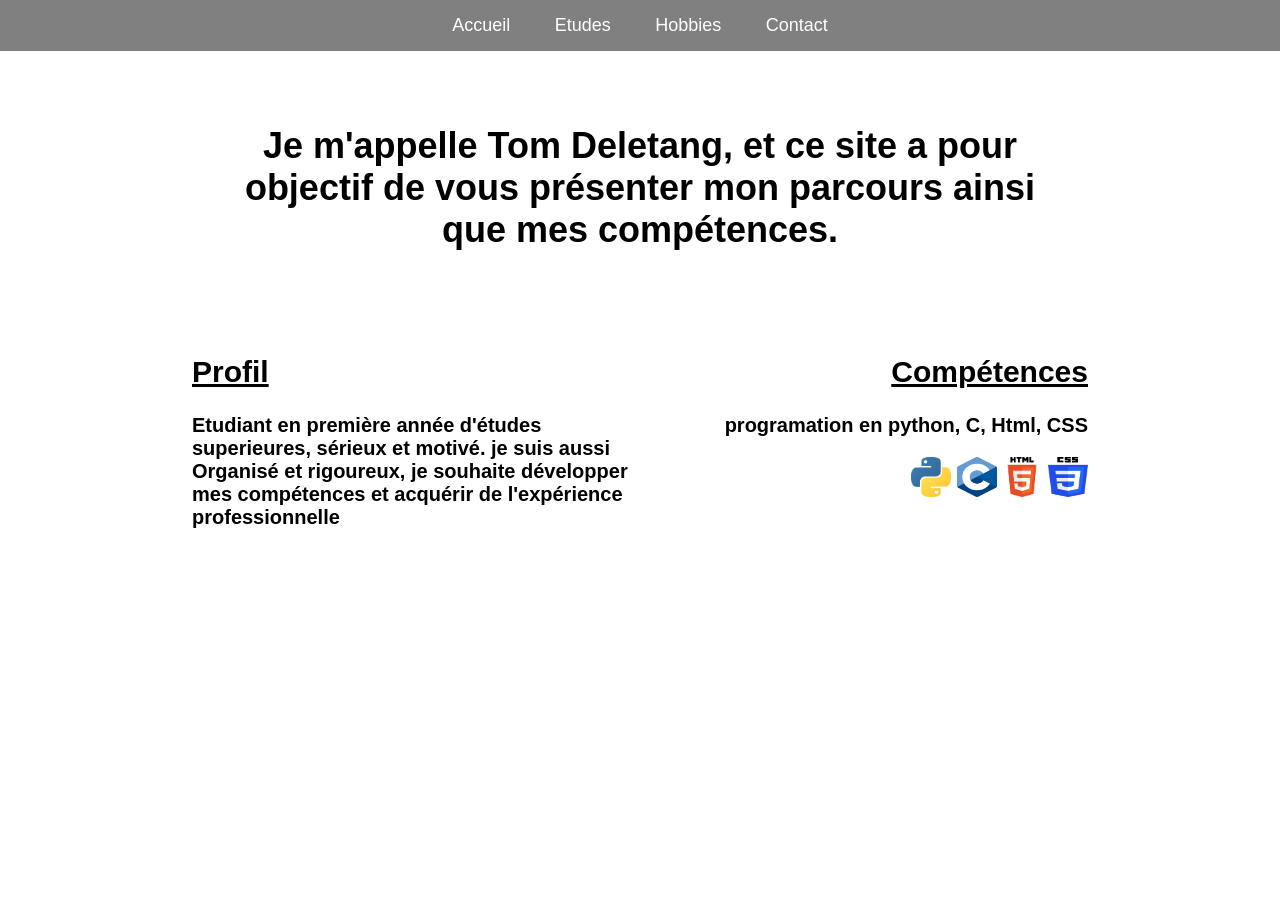
<file: index.html>
<!DOCTYPE html>
<html lang="fr">

<head>
<meta charset="UTF-8">
<title>Accueil</title>
<link rel="stylesheet" href="style.css">
</head>

<body>

<nav>
<a href="index.html">Accueil</a>
<a href="etudes.html">Etudes</a>
<a href="hobbies.html">Hobbies</a>
<a href="contact.html">Contact</a>
</nav>

<div class="titre">
    <h1>Je m'appelle Tom Deletang, et ce site a pour objectif de vous présenter mon parcours ainsi que mes compétences.</h1>
</div>
<div class="main">
<div class="left">
<h2>Profil</h2>
<p>Etudiant en première année d'études superieures, sérieux et motivé. je suis aussi Organisé et rigoureux, je souhaite développer mes compétences et acquérir de l'expérience professionnelle
</p>
</div>
<div class="right">
<h2>Compétences</h2>
<p>programation en python, C, Html, CSS</p>
<img src="python.jpg" width="40" height="40">
<img src="c.png" width="40" height="40">
<img src="html.png" width="40" height="40">
<img src="css.png" width="40" height="40">
</div>
</div>
</body>
</html>
</file>
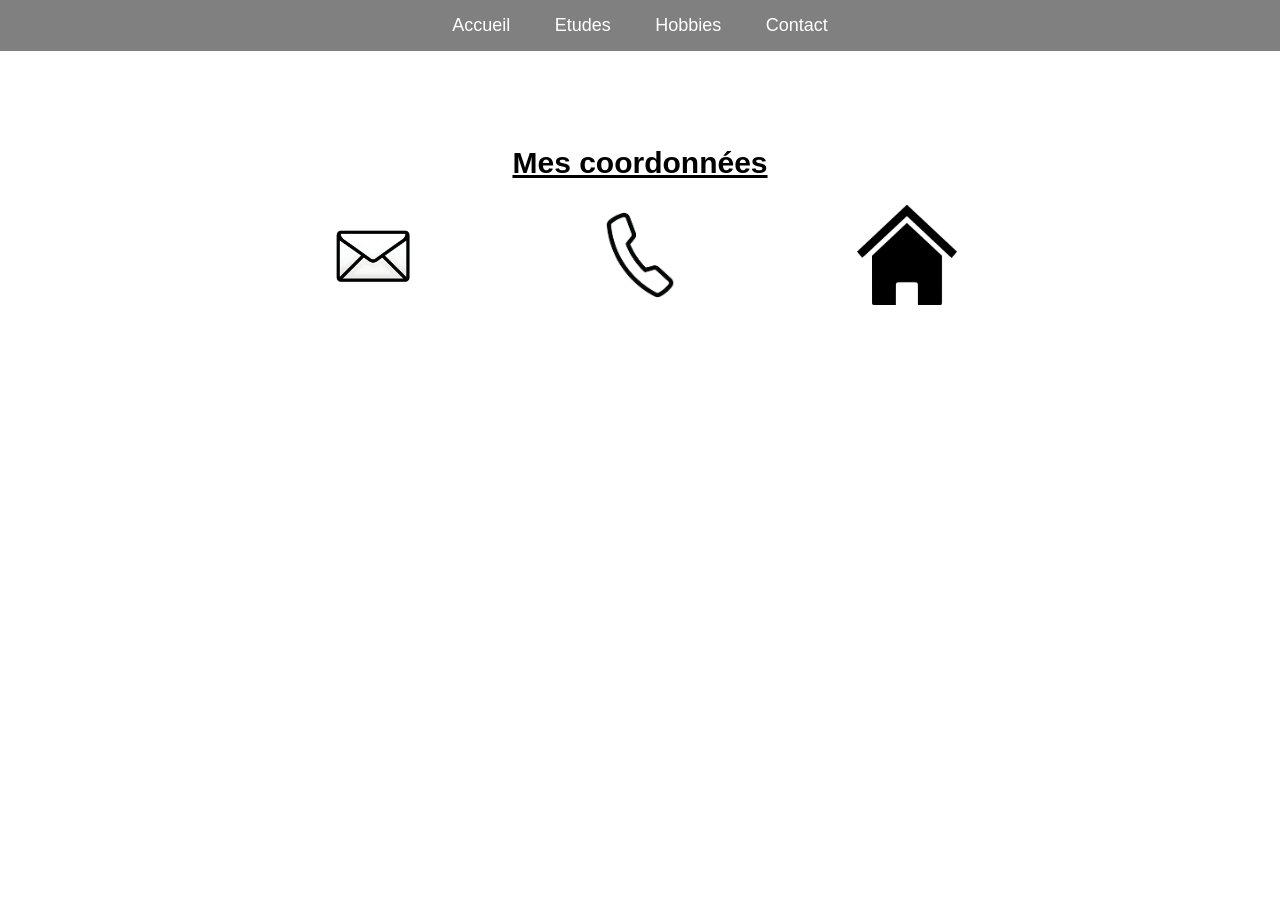
<file: contact.html>
<!DOCTYPE html>
<html lang="fr">

<head>
<meta charset="UTF-8">
<title>Contact</title>
<link rel="stylesheet" href="style.css">
<script src="contact.js" defer></script>
</head>

<body>

<nav>
<a href="index.html">Accueil</a>
<a href="etudes.html">Etudes</a>
<a href="hobbies.html">Hobbies</a>
<a href="contact.html">Contact</a>
</nav>

<main class="container">

    <h2>Mes coordonnées</h2>

    <div class="contact-info">

        <div class="info">
            <img src="mail.png" alt="logo mail">    
            <img src="tel.png" alt="logo téléphone">
            <img src="maison.png" alt="logo localisation">
        </div>

    </div>
    <div class="description-section">
        <p id="description-text"></p>
    </div>

</main>
</body>
</html>
</file>
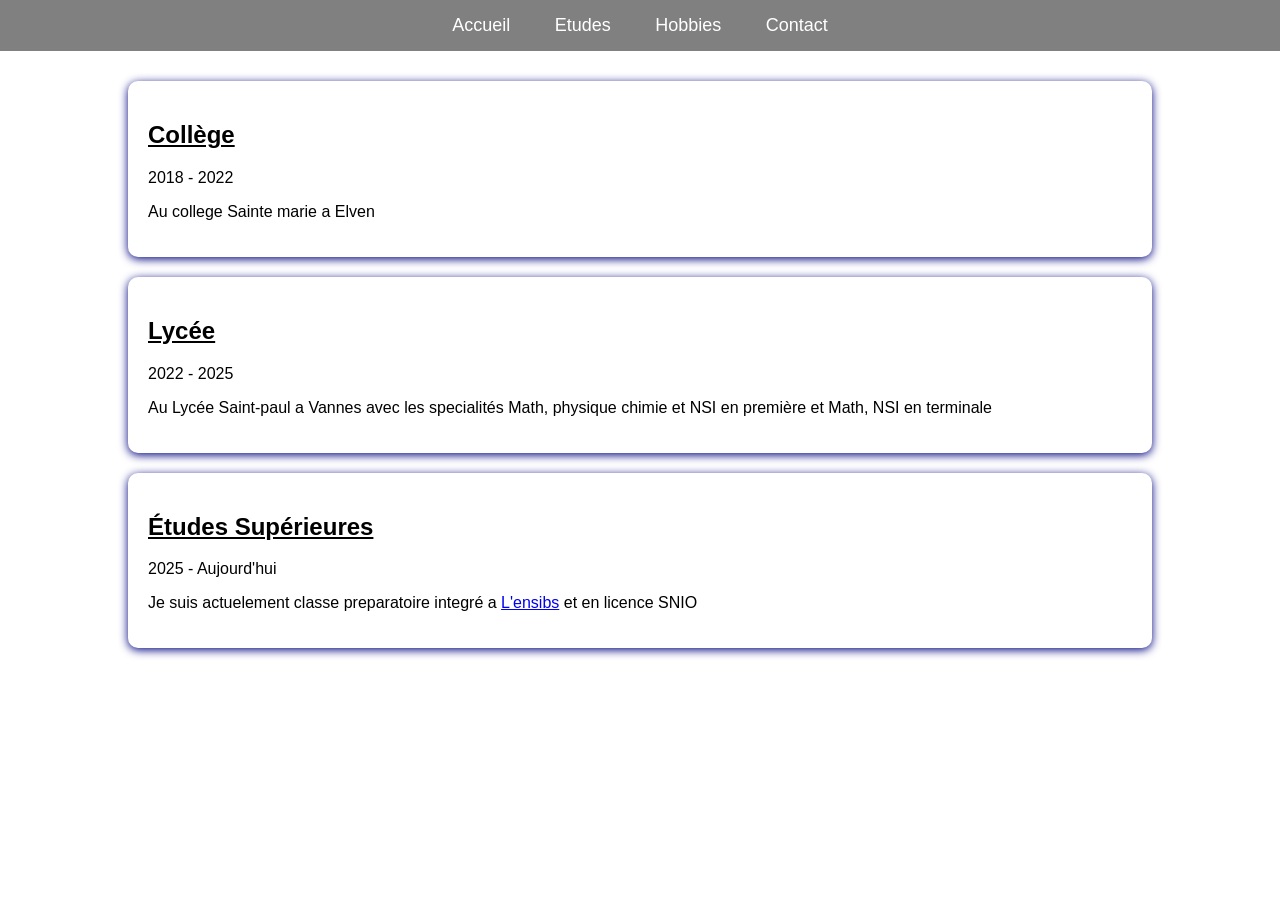
<file: etudes.html>
<!DOCTYPE html>
<html lang="fr">

<head>
<meta charset="UTF-8">
<title>Etudes</title>
<link rel="stylesheet" href="style.css">
</head>

<body>

<nav>
<a href="index.html">Accueil</a>
<a href="etudes.html">Etudes</a>
<a href="hobbies.html">Hobbies</a>
<a href="contact.html">Contact</a>
</nav>

<section class="containers">

    <div class="bloc">
        <h2>Collège</h2>
        <p>2018 - 2022</p>
        <p>Au college Sainte marie a Elven</p>
    </div>

    <div class="bloc">
        <h2>Lycée</h2>
        <p>2022 - 2025</p>
        <p>Au Lycée Saint-paul a Vannes avec les specialités Math, physique chimie et NSI en première et Math, NSI en terminale</p>
    </div>

    <div class="bloc">
        <h2>Études Supérieures</h2>
        <p>2025 - Aujourd'hui</p>
        <p>Je suis actuelement classe preparatoire integré a <a href="https://www-ensibs.univ-ubs.fr/fr/index.html">L'ensibs</a> et en licence SNIO</p>
    </div>

</section>


</body>
</html>
</file>
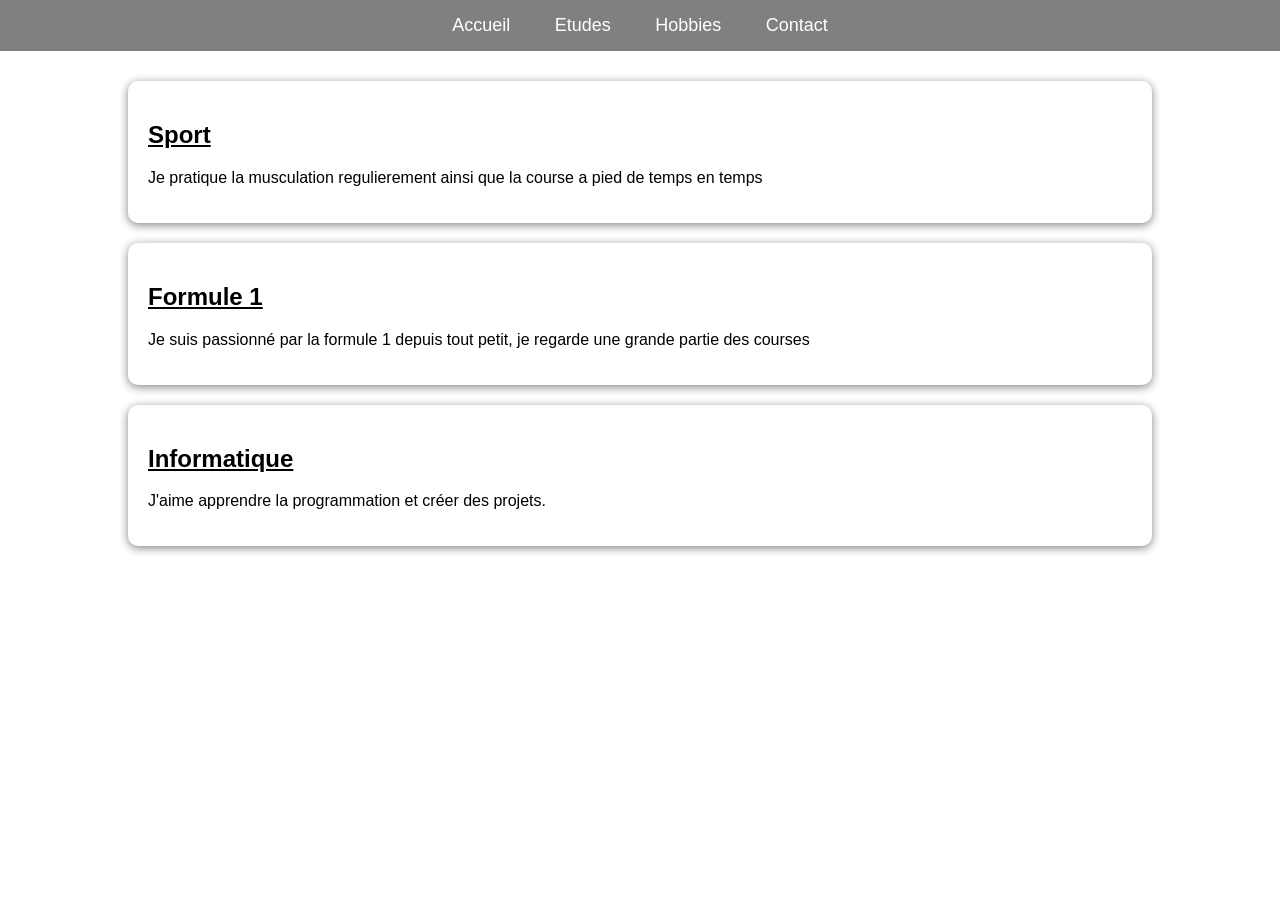
<file: hobbies.html>
<!DOCTYPE html>
<html lang="fr">
    
<head>
<meta charset="UTF-8">
<title>Hobbies</title>
<link rel="stylesheet" href="style.css">
</head>

<body>

<nav>
<a href="index.html">Accueil</a>
<a href="etudes.html">Etudes</a>
<a href="hobbies.html">Hobbies</a>
<a href="contact.html">Contact</a>
</nav>

<div class="containers">

    <div class="hobby">
        <h2>Sport</h2>
        <p>Je pratique la musculation regulierement ainsi que la course a pied de temps en temps</p>
    </div>

    <div class="hobby">
        <h2>Formule 1</h2>
        <p>Je suis passionné par la formule 1 depuis tout petit, je regarde une grande partie des courses</p>
    </div>

    <div class="hobby">
        <h2>Informatique</h2>
        <p>J'aime apprendre la programmation et créer des projets.</p>
    </div>

</div>
</body>
</html>
</file>
<file: style.css>
body{
margin: 0;
font-family:Arial;
}

nav{
background-color: gray;
padding:15px;
text-align:center;
}

nav a{
color:white;
margin:20px;
text-decoration:none;
font-size:18px;
}

nav a:hover{
text-decoration:underline;
}

.titre{
    margin-top: 30px;
    padding: 20px;
    text-align: center;
    font-size: 18px;
    max-width: 800px;
    margin-left: auto;
    margin-right: auto;

}
.main{
    display: flex;
    width: 70%;
    margin: 20px auto;
    padding: 15px 0;
    font-size: 20px;
    font-weight: bold;
    font-family: arial;
}

.right{
    margin-left: auto;
    text-align: right;

}

.left{
    margin-right: auto;
    text-align: left;
    width: 50%;
}

h2{
    text-decoration: underline;
}

.container {
    text-align: center;
    max-width: 800px;
    margin: 40px auto;
    padding: 30px;
    font-size: 20px;
    font-weight: bold;
    font-family: arial;
}

.contact-info {
    margin-top: 20px;
}

.info {
    display: flex;
    margin-bottom: 20px;

}

.info img {
    width: 100px;
    margin-right: auto;
    margin-left: auto;

}

.info p {
    margin: 0;
}

.info img:hover{
    scale:1.2;
}
.description-section{
    text-align: center;
}

.containers{
    width:80%;
    padding:30px;
    font-family: Arial;
    margin-left: auto;
    margin-right: auto;
}

.hobby{
    background:white;
    padding:20px;
    margin-bottom:20px;
    border-radius:10px;
    box-shadow:0 2px 10px gray;
}


.bloc{
    background:white;
    padding:20px;
    margin-bottom:20px;
    border-radius:10px;
    box-shadow:0 2px 10px navy;
}
</file>
